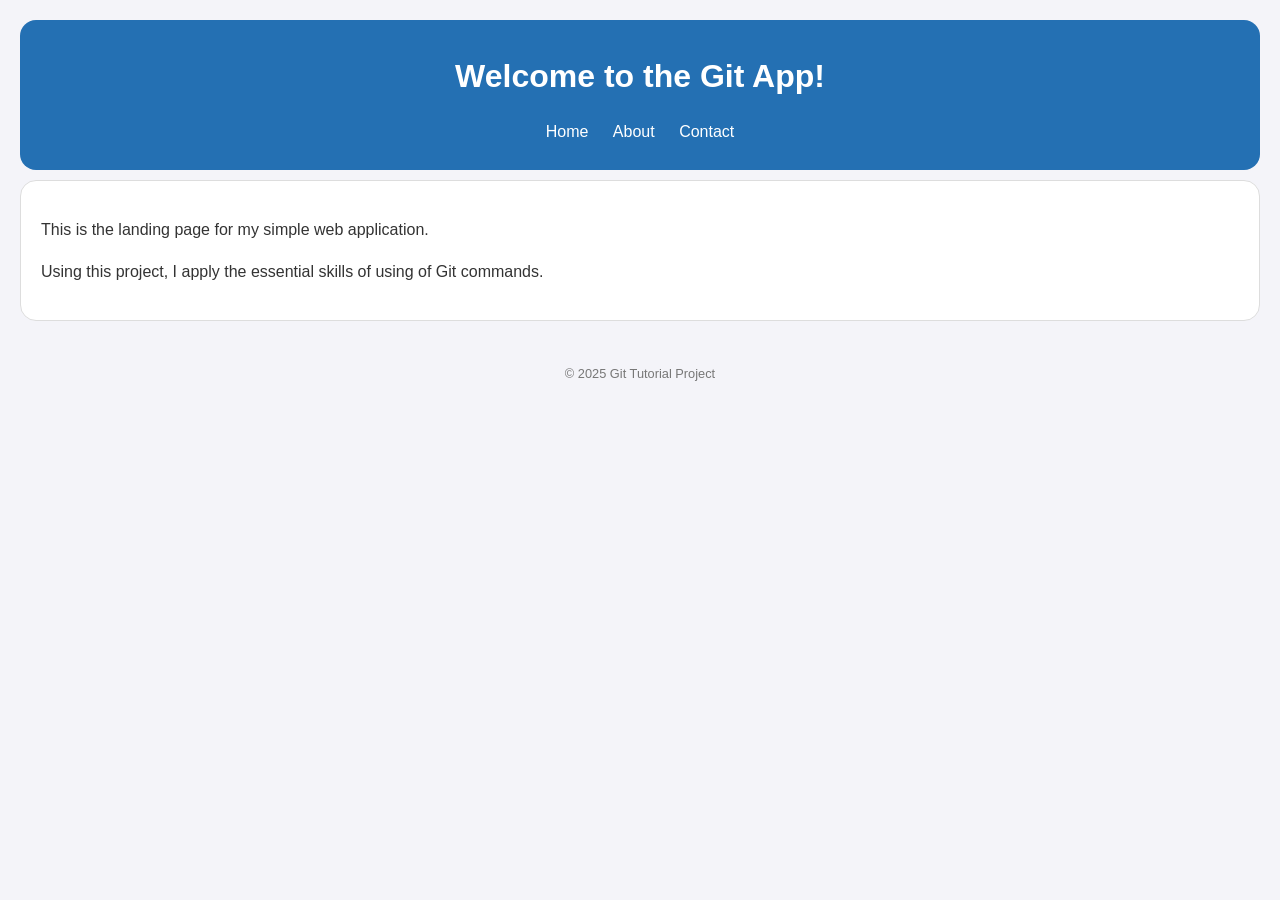
<file: index.html>
<!DOCTYPE html>
<html lang="en">
<head>
    <meta charset="UTF-8">
    <meta name="viewport" content="width=device-width, initial-scale=1.0">
    <title>Web App</title> 
    <link rel="stylesheet" href="assets/styles.css">
</head>
<body>
    <header>
        <h1>Welcome to the Git App!</h1>
        <nav>
            <ul>
                <li><a href="index.html">Home</a></li>
                <li><a href="about.html">About</a></li>
                <li><a href="contact-form.html">Contact</a></li>
            </ul>
        </nav>
    </header>

    <main>
        <p>This is the landing page for my simple web application.</p>
        <p>Using this project, I apply the essential skills of using of Git commands.</p>
    </main>

    <footer>
        <p>&copy; 2025 Git Tutorial Project</p>
    </footer>
</body>
</html>
</file>
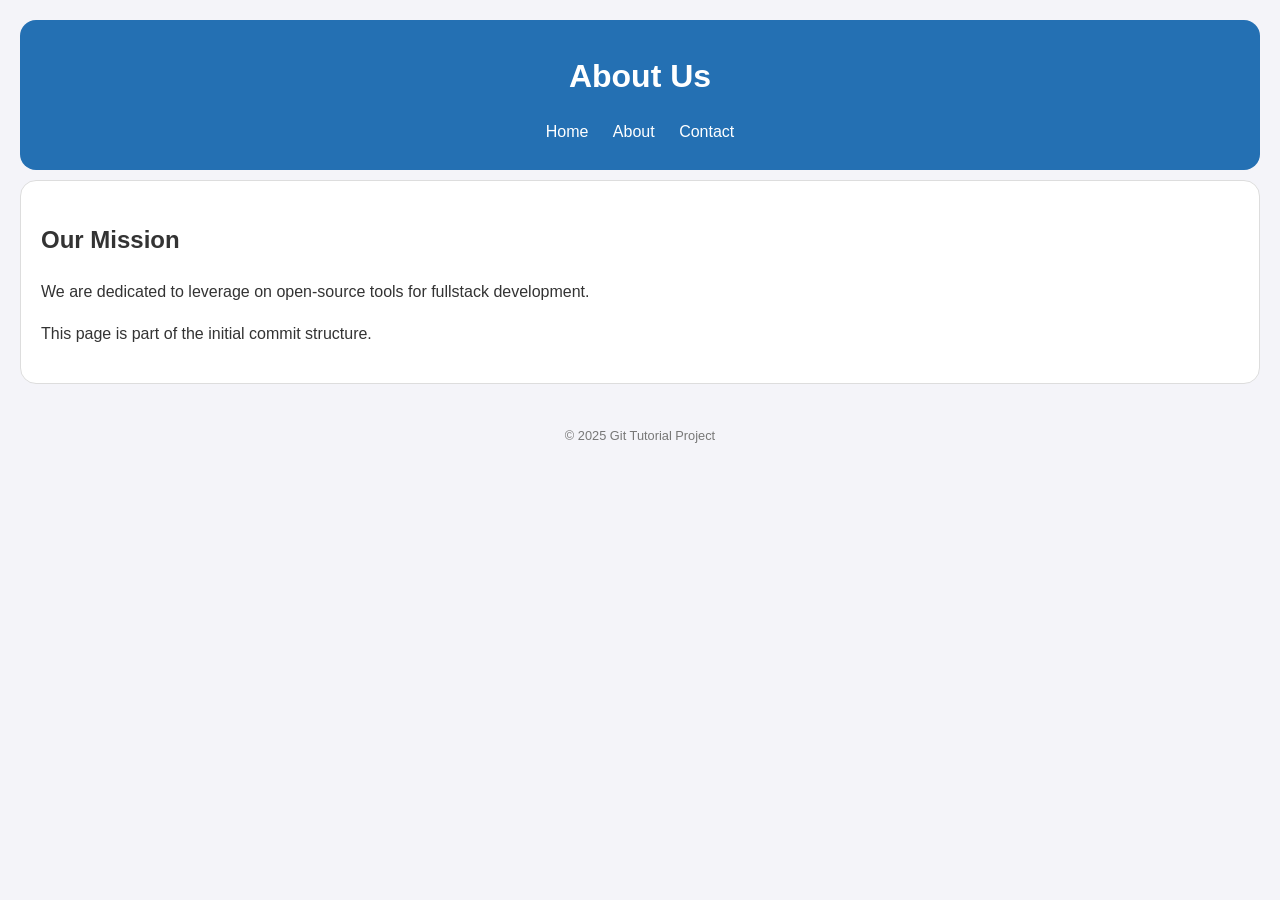
<file: about.html>
<!DOCTYPE html>
<html lang="en">
<head>
    <meta charset="UTF-8">
    <meta name="viewport" content="width=device-width, initial-scale=1.0">
    <title>Web App</title> 
    <link rel="stylesheet" href="assets/styles.css">
</head>
<body>
    <header>
        <h1>About Us</h1>
        <nav>
            <ul>
                <li><a href="index.html">Home</a></li>
                <li><a href="about.html">About</a></li>
                <li><a href="contact-form.html">Contact</a></li>
            </ul>
        </nav>
    </header>

    <main>
        <h2>Our Mission</h2>
        <p>We are dedicated to leverage on open-source tools for fullstack development.</p>
        <p>This page is part of the initial commit structure.</p>
    </main>
    
    <footer>
        <p>&copy; 2025 Git Tutorial Project</p>
    </footer>
</body>
</html>
</file>
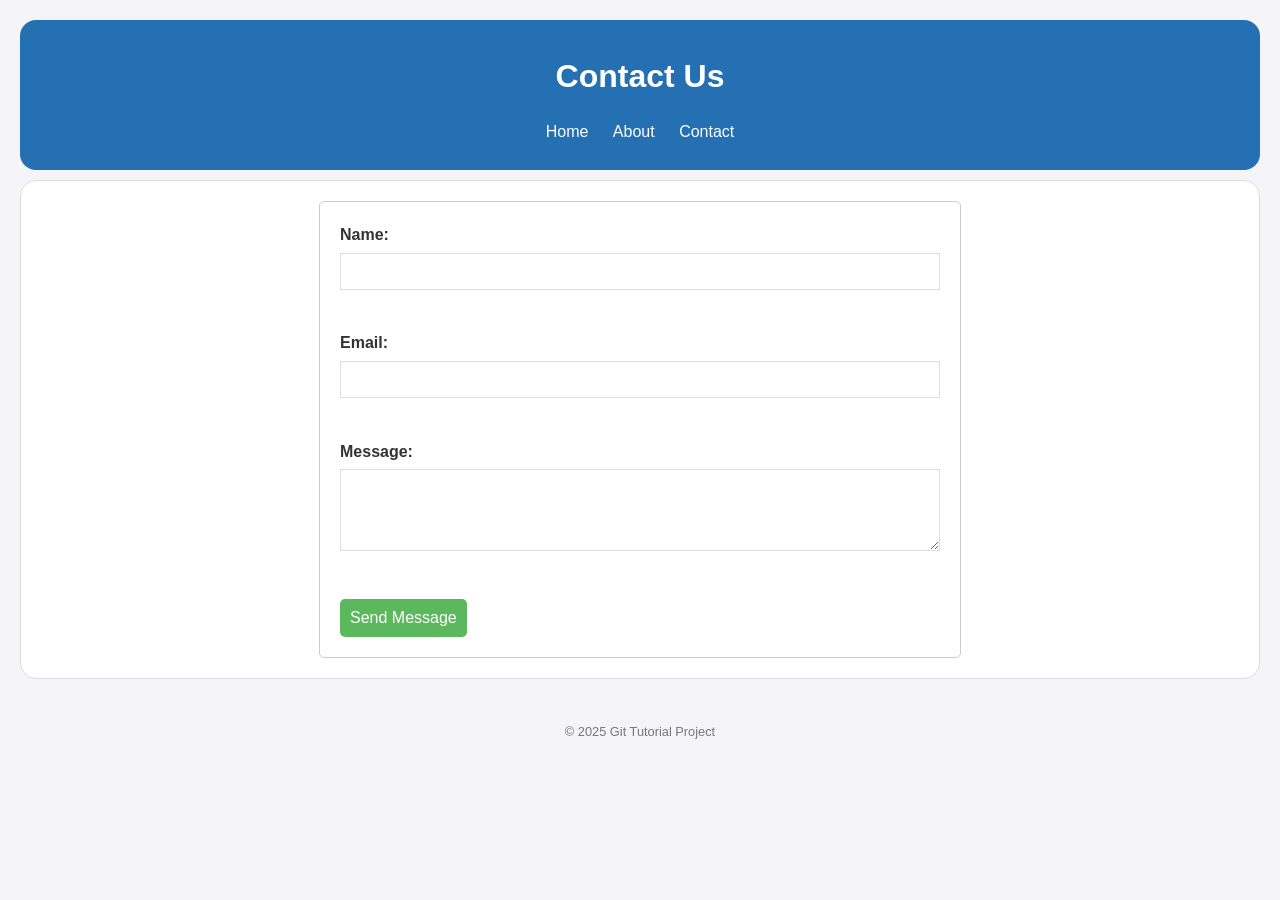
<file: contact-form.html>
<!DOCTYPE html>
<html lang="en">
<head>
    <meta charset="UTF-8">
    <meta name="viewport" content="width=device-width, initial-scale=1.0">
    <title>Web App</title>
    <link rel="stylesheet" href="assets/styles.css">
</head>
<body>
    <header>
        <h1>Contact Us</h1>
        <nav>
            <ul>
                <li><a href="index.html">Home</a></li>
                <li><a href="about.html">About</a></li>
                <li><a href="contact-form.html">Contact</a></li>
            </ul>
        </nav>
    </header>

    <main>
        <form action="/submit" method="POST">
            <label for="name">Name:</label>
            <input type="text" id="name" name="name" required><br><br>
            
            <label for="email">Email:</label>
            <input type="email" id="email" name="email" required><br><br>
            
            <label for="message">Message:</label>
            <textarea id="message" name="message" rows="4" required></textarea><br><br>
            
            <button type="submit">Send Message</button>
        </form>
    </main>

    <footer>
        <p>&copy; 2025 Git Tutorial Project</p>
    </footer>
</body>
</html>
</file>
<file: assets/styles.css>
/*
    assets/styles.css
    Using 'rem' for better scalability and accessibility.
*/

:root {
    /* Base font size for rem calculations */
    font-size: 16px; 
}

body {
    font-family: Arial, sans-serif;         /* Arial applied as specific font, san-serif as generic font used  */
    line-height: 1.6;
    margin: 1.25rem;                        /* 20px ÷ 16px = 1.25rem */
    background-color: #f4f4f9;
    color: #333;
}

header {
    background: #2470b3;
    color: #fff;
    border-radius: 1rem;                    /* 16px */
    padding: 0.625rem 0;                    /* 10px ÷ 16px = 0.625rem */
    text-align: center;
}

header h1 {
    margin-bottom: 0.625rem;                /* 10px */
    font-size: 2rem;                        /* Font size for the header */
}

nav ul {
    list-style: none;
    padding: 0;
    text-align: center;
}

nav ul li {
    display: inline;
    margin: 0 0.625rem;                     /* 10px */
}

nav ul li a {
    color: #fff;
    text-decoration: none;
    font-weight: lighter;
    font-size: 1rem;
}

main {
    padding: 1.25rem;                       /* 20px */
    margin-top: 0.625rem;                   /* 10px */
    background: #fff;
    border: 1px solid #ddd;
    border-radius: 1rem;                    /* 16px */
}

footer {
    text-align: center;
    padding: 0.625rem 0;                    /* 10px */
    margin-top: 1.25rem;                    /* 20px */
    font-size: 0.8rem;
    color: #777;
}

/* Styles for the contact form */
form {
    max-width: 600px;
    margin: 0 auto;
    padding: 1.25rem;                       /* 20px */
    border: 1px solid #ccc;
    border-radius: 0.3125rem;               /* 5px */
}

label {
    display: block;
    margin-bottom: 0.3125rem;               /* 5px */
    font-weight: bold;
}

input[type="text"],                         /* text, email and textarea has the same styling properties */
input[type="email"],
textarea {
    width: 100%;
    padding: 0.625rem;                      /* 10px */
    margin-bottom: 0.9375rem;               /* 15px */
    border: 1px solid #ddd;
    box-sizing: border-box; 
}

button[type="submit"] {
    background-color: #5cb85c;
    color: white;
    padding: 0.625rem;                      /* 10px */
    border: none;
    border-radius: 0.3125rem;               /* 5px */
    cursor: pointer;
    font-size: 1rem;
}
</file>
